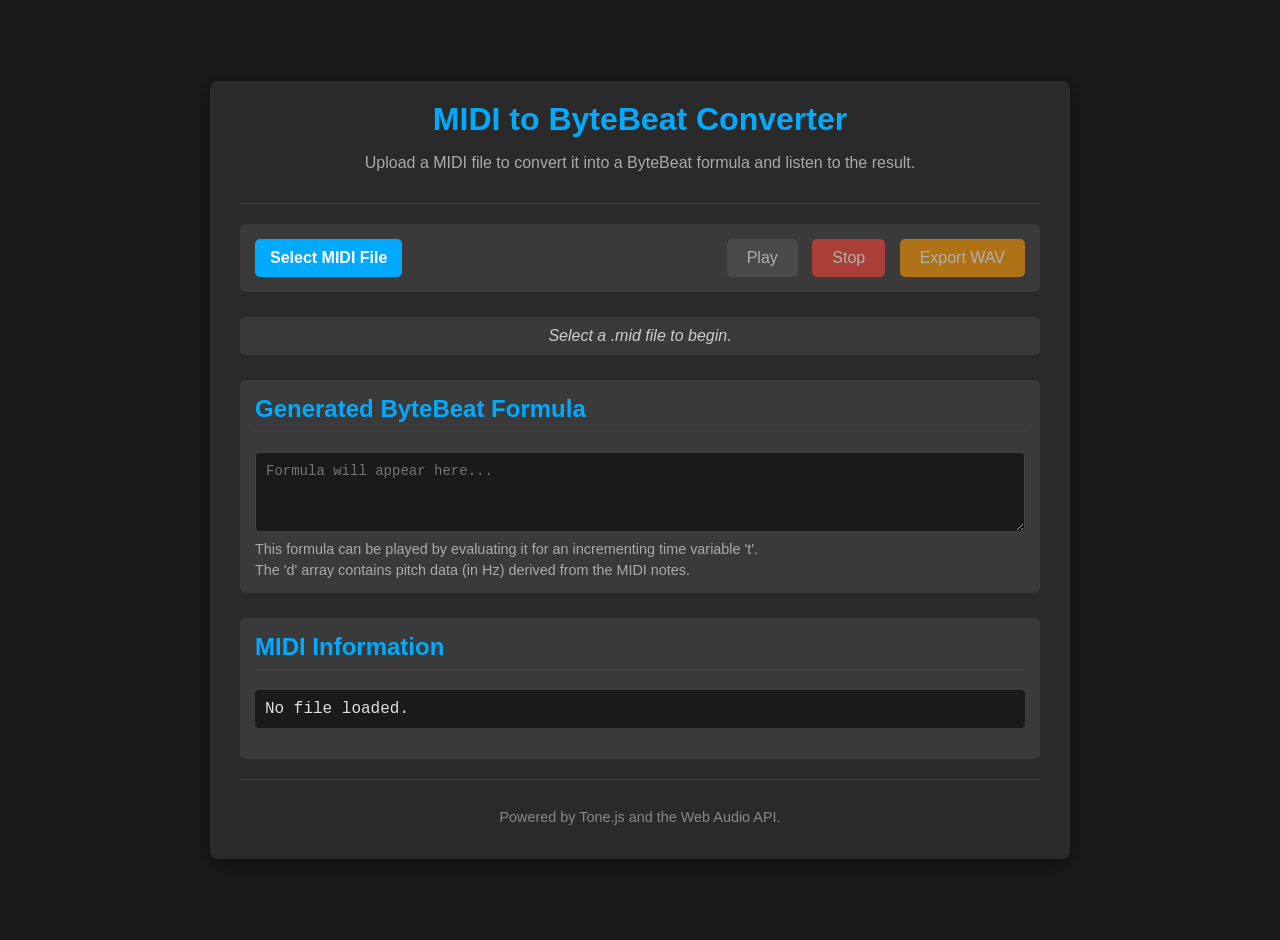
<file: index.html>
<!DOCTYPE html>
<html lang="en">
<head>
    <meta charset="UTF-8">
    <meta name="viewport" content="width=device-width, initial-scale=1.0">
    <title>MIDI to ByteBeat Converter</title>
    <link rel="stylesheet" href="style.css">
    <script type="importmap">
    {
        "imports": {
            "@tonejs/midi": "https://esm.sh/@tonejs/midi"
        }
    }
    </script>
</head>
<body>
    <div class="container">
        <header>
            <h1>MIDI to ByteBeat Converter</h1>
            <p>Upload a MIDI file to convert it into a ByteBeat formula and listen to the result.</p>
        </header>

        <main>
            <div class="controls">
                <label for="midi-file-input" class="file-label">
                    <span>Select MIDI File</span>
                    <input type="file" id="midi-file-input" accept=".mid,.midi">
                </label>
                <div class="playback-controls">
                    <button id="play-btn" disabled>Play</button>
                    <button id="stop-btn" disabled>Stop</button>
                    <button id="export-btn" disabled>Export WAV</button>
                </div>
            </div>
            <div id="status">Select a .mid file to begin.</div>
            
            <div class="output-area">
                <h2>Generated ByteBeat Formula</h2>
                <textarea id="bytebeat-formula" readonly placeholder="Formula will appear here..."></textarea>
                <div class="formula-info">
                    <p>This formula can be played by evaluating it for an incrementing time variable 't'.</p>
                    <p>The 'd' array contains pitch data (in Hz) derived from the MIDI notes.</p>
                </div>
            </div>

            <div class="midi-info">
                <h2>MIDI Information</h2>
                <pre id="midi-info-display">No file loaded.</pre>
            </div>
        </main>

        <footer>
            <p>Powered by Tone.js and the Web Audio API.</p>
        </footer>
    </div>

    <script type="module" src="main.js"></script>
</body>
</html>
</file>
<file: style.css>
:root {
    --bg-color: #1a1a1a;
    --primary-color: #2a2a2a;
    --secondary-color: #3a3a3a;
    --accent-color: #00aaff;
    --text-color: #e0e0e0;
    --border-color: #444;
    --font-family: 'Segoe UI', Tahoma, Geneva, Verdana, sans-serif;
}

body {
    background-color: var(--bg-color);
    color: var(--text-color);
    font-family: var(--font-family);
    margin: 0;
    padding: 20px;
    display: flex;
    justify-content: center;
    align-items: center;
    min-height: 100vh;
}

.container {
    width: 100%;
    max-width: 800px;
    background-color: var(--primary-color);
    border-radius: 8px;
    padding: 20px 30px;
    box-shadow: 0 4px 15px rgba(0, 0, 0, 0.5);
}

header {
    text-align: center;
    border-bottom: 1px solid var(--border-color);
    padding-bottom: 15px;
    margin-bottom: 20px;
}

header h1 {
    margin: 0;
    color: var(--accent-color);
}

header p {
    color: #aaa;
}

main {
    display: flex;
    flex-direction: column;
    gap: 25px;
}

.controls {
    display: flex;
    justify-content: space-between;
    align-items: center;
    background-color: var(--secondary-color);
    padding: 15px;
    border-radius: 6px;
}

.file-label {
    background-color: var(--accent-color);
    color: white;
    padding: 10px 15px;
    border-radius: 5px;
    cursor: pointer;
    font-weight: bold;
    transition: background-color 0.2s;
}

.file-label:hover {
    background-color: #0088cc;
}

input[type="file"] {
    display: none;
}

.playback-controls button {
    background-color: #4CAF50;
    color: white;
    border: none;
    padding: 10px 20px;
    border-radius: 5px;
    cursor: pointer;
    font-size: 16px;
    margin-left: 10px;
    transition: background-color 0.2s;
}

.playback-controls button#stop-btn {
    background-color: #f44336;
}

.playback-controls button#export-btn {
    background-color: #ff9800; /* Orange color for export */
}

.playback-controls button:hover:not(:disabled) {
    opacity: 0.9;
}

.playback-controls button:disabled {
    background-color: #555;
    cursor: not-allowed;
    opacity: 0.6;
}

#status {
    text-align: center;
    padding: 10px;
    background-color: var(--secondary-color);
    border-radius: 5px;
    font-style: italic;
    color: #ccc;
}

.output-area, .midi-info {
    background-color: var(--secondary-color);
    padding: 15px;
    border-radius: 6px;
}

h2 {
    margin-top: 0;
    color: var(--accent-color);
    border-bottom: 1px solid var(--border-color);
    padding-bottom: 8px;
}

#bytebeat-formula {
    width: 100%;
    height: 80px;
    background-color: var(--bg-color);
    color: var(--text-color);
    border: 1px solid var(--border-color);
    border-radius: 4px;
    padding: 10px;
    font-family: 'Courier New', Courier, monospace;
    font-size: 14px;
    box-sizing: border-box;
    resize: vertical;
}

.formula-info p {
    font-size: 0.9em;
    color: #aaa;
    margin: 5px 0 0;
}

#midi-info-display {
    background-color: var(--bg-color);
    padding: 10px;
    border-radius: 4px;
    white-space: pre-wrap;
    word-wrap: break-word;
    font-family: 'Courier New', Courier, monospace;
    max-height: 200px;
    overflow-y: auto;
}

footer {
    text-align: center;
    margin-top: 20px;
    padding-top: 15px;
    border-top: 1px solid var(--border-color);
    color: #888;
    font-size: 0.9em;
}
</file>
